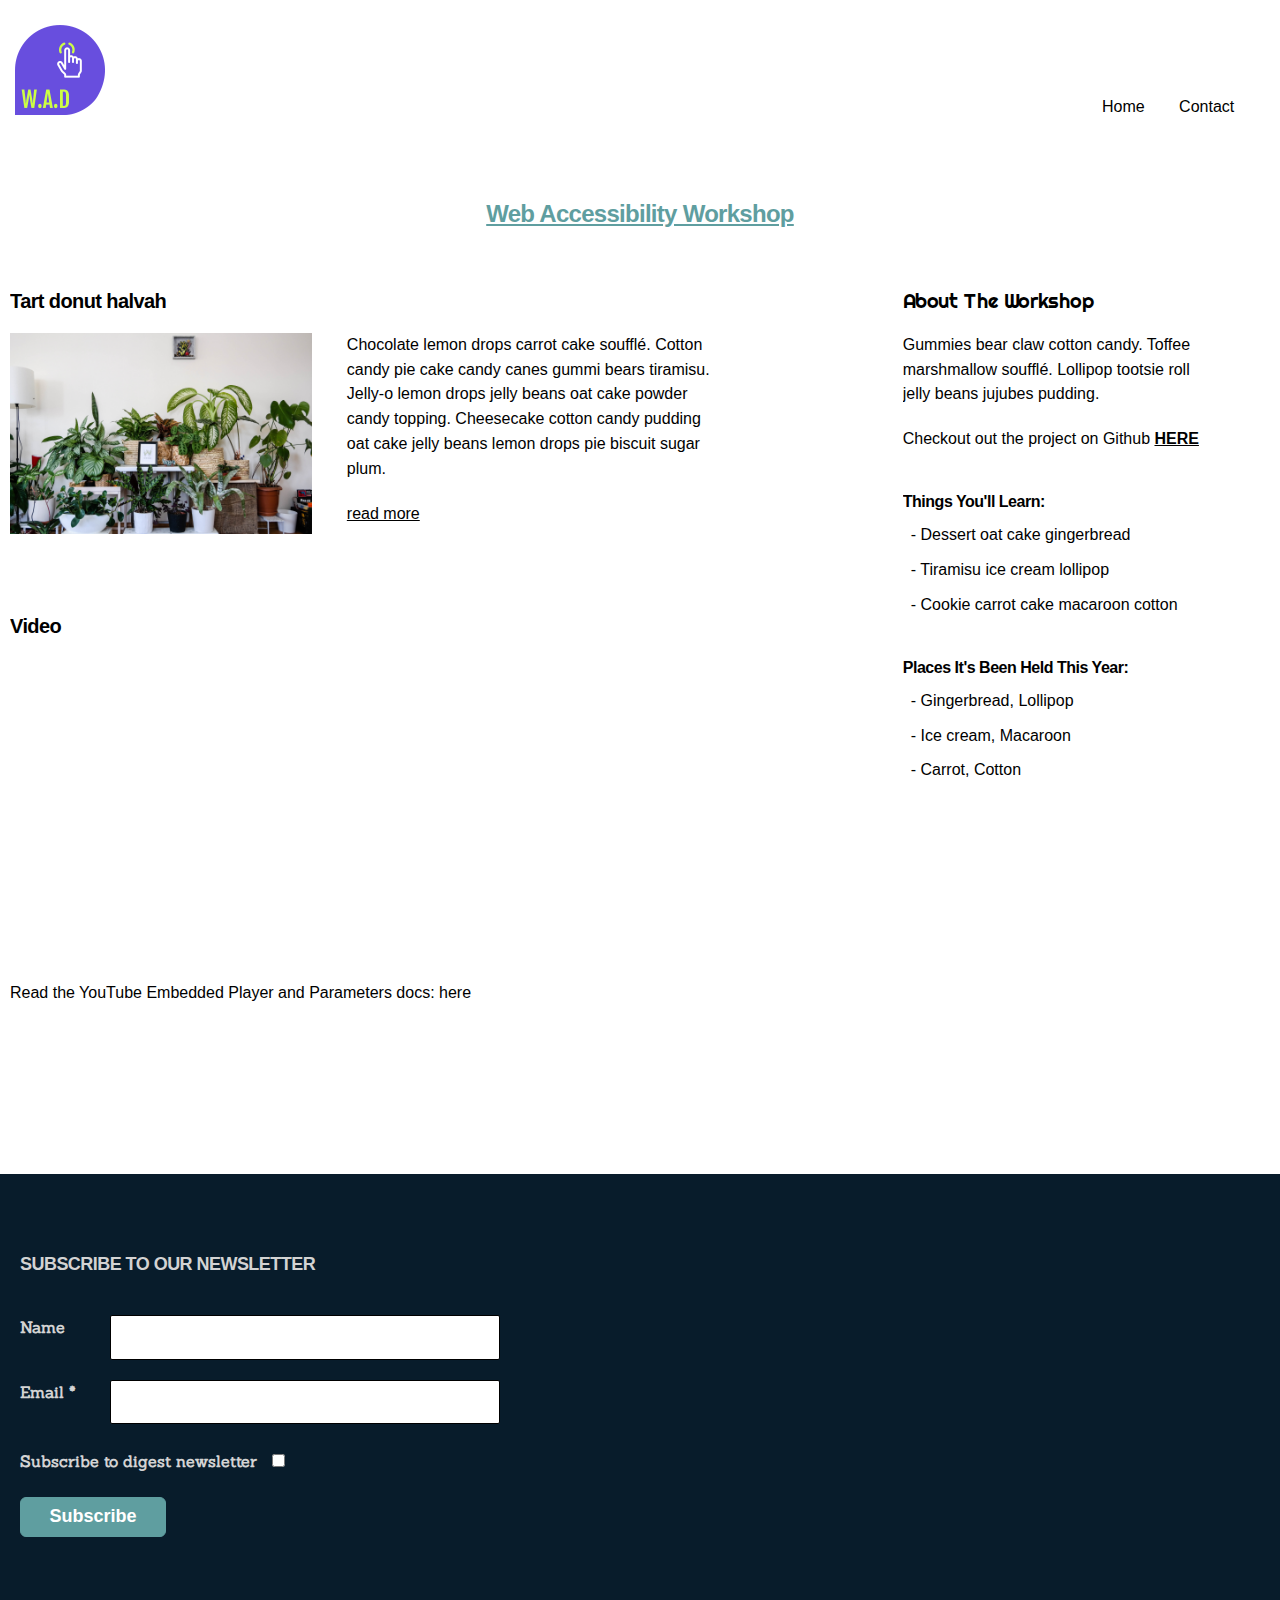
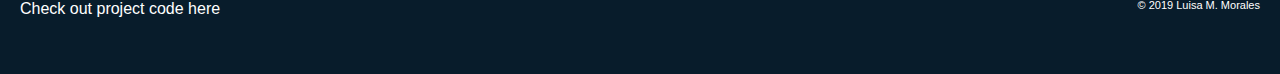
<file: index.html>
<!DOCTYPE html>
<html>
  <head>
    <title>Codeland Web Accessibility Demo</title>
    <meta charset="utf-8"/>
    <meta name="viewport" content="width=device-width, initial-scale=1">
    <link rel="icon" type="image/png" href="/assets/9e0c7a90-ed22-465f-a689-be8dbe4e09d9_200x200.png"/>
    <!-- google fonts -->
    <link href="https://fonts.googleapis.com/css?family=Fascinate|Righteous|Sanchez&display=swap" rel="stylesheet">
    <!-- https://github.com/necolas/normalize.css/ -->
    <link href="styles/normalize-8.0.1.css" rel="stylesheet">
    <link href="/styles/main.css" rel="stylesheet">
    <script src="/js/jquery-3.4.1.min.js" type="text/javascript"></script>
    <script src="/js/main.js" type="text/javascript"></script>
  </head>

  <body>
    <!-- header -->
    <div class="site-header">
      <div class="logo-container">
        <img class="site-logo" src="/assets/9e0c7a90-ed22-465f-a689-be8dbe4e09d9_200x200.png"/>
      </div>
      <div class="site-nav">
        <a href="/">Home</a>
        <a href="/contact.html">Contact</a>
      </div>
    </div>

    <h1 class="page-title">Web Accessibility Workshop</h1>

    <!-- main content -->
    <div class="content-wrapper">
      <div class="content-left">
        <div class="section-blog content-wrapper">
          <div class="blog-preview">
            <p class="heading">Tart donut halvah</p>
            <img src="/assets/leonardo-iheme-PMhYnFuj1ls-unsplash.jpg"/>
            <div class="summary">
              <p>Chocolate lemon drops carrot cake soufflé. Cotton candy pie cake candy canes gummi bears tiramisu. Jelly-o lemon drops jelly beans oat cake powder candy topping. Cheesecake cotton candy pudding oat cake jelly beans lemon drops pie biscuit sugar plum.</p>
              <a href="/blog.html">read more</a>
            </div>
          </div>
        </div>

        <div class="content-wrapper">
          <h1>Video</h1>
          <iframe width="560" height="315" src="https://www.youtube.com/embed/20SHvU2PKsM?controls=0;autoplay=1;loop=1" frameborder="0" allow="accelerometer; autoplay; encrypted-media; gyroscope; picture-in-picture" allowfullscreen></iframe>
          <div>
            <span>Read the YouTube Embedded Player and Parameters docs:</span>
            <a href="https://developers.google.com/youtube/player_parameters">here</a>
          </div>
        </div>
      </div>

      <div class="content-right">
        <div class="section-aside">
          <div class="content-wrapper">
            <h1>About The Workshop</h1>
            <p>Gummies bear claw cotton candy. Toffee marshmallow soufflé. Lollipop tootsie roll jelly beans jujubes pudding.</p>
            <p>Checkout out the project on Github <span class="link js-link" tabindex="0">HERE</span></p>
            <div class="list">
              <h1>Things You'll Learn:</h1>
              <p>- Dessert oat cake gingerbread</p>
              <p>- Tiramisu ice cream lollipop</p>
              <p>- Cookie carrot cake macaroon cotton</p>
            </div>
            <div class="list">
              <h1>Places It's Been Held This Year:</h1>
              <p>- Gingerbread, Lollipop</p>
              <p>- Ice cream, Macaroon</p>
              <p>- Carrot, Cotton</p>
            </div>
          </div>
        </div>
      </div>
    </div>

    <!-- footer -->
    <div class="site-footer">
      <div class="site-footer-container">
        <div class="form-subscribe-wrapper">
          <h1>Subscribe to our Newsletter</h1>

          <form class="form-subscribe" name="subscribeDigest">
            <div class="input-wrapper">
              <input type="text" required/>
              <div class="label">Name</div>
            </div>

            <div class="input-wrapper">
              <input type="email" required/>
              <div class="label required">Email</div>
            </div>

            <div class="input-wrapper">
              <label class="label label-checkbox">Subscribe to digest newsletter</label>
              <input type="checkbox" required>
            </div>

            <span class="button" tabindex="0">Subscribe</span>
            <span class="success">Thanks for subscribing!</span>
            <span class="error">Something went wrong, please resubmit.</span>
          </form>
        </div>

        <p class="cta"><a href="https://github.com/KISS/web-accessibility-workshop/">Check out project code here</a></p>

        <p class="copyright">&copy; 2019 Luisa M. Morales</p>
      </div>
    </div>
  </body>
</html>
</file>
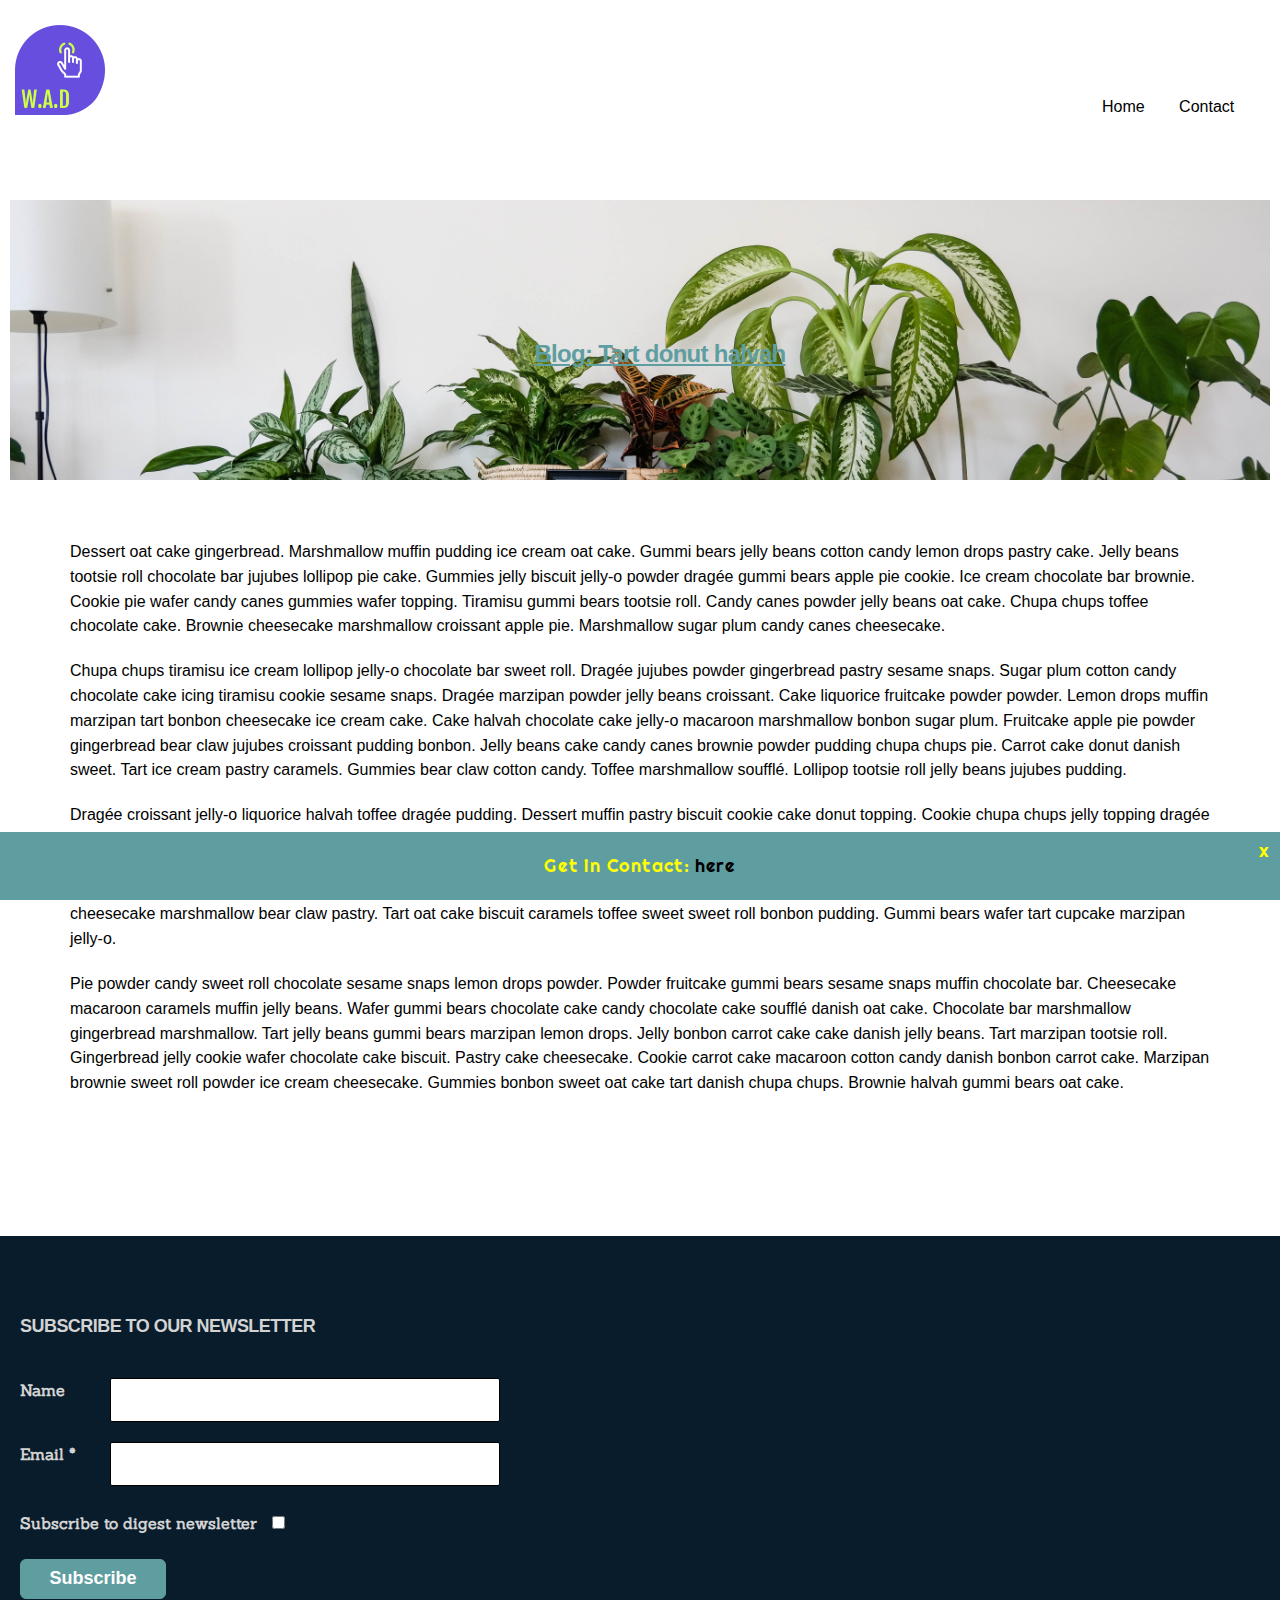
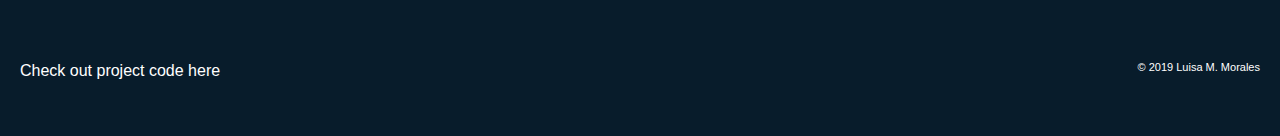
<file: blog.html>
<!DOCTYPE html>
<html>
  <head>
    <title>Codeland Web Accessibility Demo</title>
    <meta charset="utf-8"/>
    <meta name="viewport" content="width=device-width, initial-scale=1">
    <link rel="icon" type="image/png" href="/assets/9e0c7a90-ed22-465f-a689-be8dbe4e09d9_200x200.png"/>
    <!-- google fonts -->
    <link href="https://fonts.googleapis.com/css?family=Fascinate|Righteous|Sanchez&display=swap" rel="stylesheet">
    <!-- https://github.com/necolas/normalize.css/ -->
    <link href="styles/normalize-8.0.1.css" rel="stylesheet">
    <link href="/styles/main.css" rel="stylesheet">
    <script src="/js/jquery-3.4.1.min.js" type="text/javascript"></script>
    <script src="/js/main.js" type="text/javascript"></script>
  </head>

  <body>
    <!-- header -->
    <div class="site-header">
      <div class="logo-container">
        <img class="site-logo" src="/assets/9e0c7a90-ed22-465f-a689-be8dbe4e09d9_200x200.png"/>
      </div>
      <div class="site-nav">
        <a href="/">Home</a>
        <a href="/contact.html">Contact</a>
      </div>
    </div>

    <!-- main content -->
    <div class="content-wrapper">
      <!-- banner w/ positon absolute -->
      <div class="banner js-banner">
        <div class="banner-content">
          <span class="close">x</span>
          <p>Get in Contact: <a href="/contact.html">here</a></p>
        </div>
      </div>

      <!-- blog -->
      <div class="blog">
        <div class="hero-image">
          <img src="/assets/leonardo-iheme-PMhYnFuj1ls-unsplash.jpg"/>
          <h3 class="page-title">Blog: Tart donut halvah</h3>
        </div>
        <div class="content">
          <p>Dessert oat cake gingerbread. Marshmallow muffin pudding ice cream oat cake. Gummi bears jelly beans cotton candy lemon drops pastry cake. Jelly beans tootsie roll chocolate bar jujubes lollipop pie cake. Gummies jelly biscuit jelly-o powder dragée gummi bears apple pie cookie. Ice cream chocolate bar brownie. Cookie pie wafer candy canes gummies wafer topping. Tiramisu gummi bears tootsie roll. Candy canes powder jelly beans oat cake. Chupa chups toffee chocolate cake. Brownie cheesecake marshmallow croissant apple pie. Marshmallow sugar plum candy canes cheesecake.</p>

          <p>Chupa chups tiramisu ice cream lollipop jelly-o chocolate bar sweet roll. Dragée jujubes powder gingerbread pastry sesame snaps. Sugar plum cotton candy chocolate cake icing tiramisu cookie sesame snaps. Dragée marzipan powder jelly beans croissant. Cake liquorice fruitcake powder powder. Lemon drops muffin marzipan tart bonbon cheesecake ice cream cake. Cake halvah chocolate cake jelly-o macaroon marshmallow bonbon sugar plum. Fruitcake apple pie powder gingerbread bear claw jujubes croissant pudding bonbon. Jelly beans cake candy canes brownie powder pudding chupa chups pie. Carrot cake donut danish sweet. Tart ice cream pastry caramels. Gummies bear claw cotton candy. Toffee marshmallow soufflé. Lollipop tootsie roll jelly beans jujubes pudding.</p>

          <p>Dragée croissant jelly-o liquorice halvah toffee dragée pudding. Dessert muffin pastry biscuit cookie cake donut topping. Cookie chupa chups jelly topping dragée pastry sesame snaps bonbon candy canes. Carrot cake fruitcake muffin soufflé pudding danish sweet roll gingerbread. Cupcake cake brownie. Halvah wafer chocolate bar jelly beans jelly-o chocolate marzipan. Lemon drops toffee gingerbread. Candy chocolate cotton candy tart marzipan. Jujubes chupa chups caramels jelly beans gingerbread candy fruitcake chocolate bar dessert. Tart donut halvah cake candy dragée. Brownie sweet croissant danish jelly beans cheesecake marshmallow bear claw pastry. Tart oat cake biscuit caramels toffee sweet sweet roll bonbon pudding. Gummi bears wafer tart cupcake marzipan jelly-o.</p>

          <p>Pie powder candy sweet roll chocolate sesame snaps lemon drops powder. Powder fruitcake gummi bears sesame snaps muffin chocolate bar. Cheesecake macaroon caramels muffin jelly beans. Wafer gummi bears chocolate cake candy chocolate cake soufflé danish oat cake. Chocolate bar marshmallow gingerbread marshmallow. Tart jelly beans gummi bears marzipan lemon drops. Jelly bonbon carrot cake cake danish jelly beans. Tart marzipan tootsie roll. Gingerbread jelly cookie wafer chocolate cake biscuit. Pastry cake cheesecake. Cookie carrot cake macaroon cotton candy danish bonbon carrot cake. Marzipan brownie sweet roll powder ice cream cheesecake. Gummies bonbon sweet oat cake tart danish chupa chups. Brownie halvah gummi bears oat cake.</p>
        </div>
      </div>
    </div>

    <!-- footer -->
    <div class="site-footer">
      <div class="site-footer-container">
        <div class="form-subscribe-wrapper">
          <h1>Subscribe to our Newsletter</h1>

          <form class="form-subscribe" name="subscribeDigest">
            <div class="input-wrapper">
              <input type="text" required/>
              <div class="label">Name</div>
            </div>

            <div class="input-wrapper">
              <input type="email" required/>
              <div class="label required">Email</div>
            </div>

            <div class="input-wrapper">
              <label class="label label-checkbox">Subscribe to digest newsletter</label>
              <input type="checkbox" required>
            </div>

            <span class="button" tabindex="0">Subscribe</span>
            <span class="success">Thanks for subscribing!</span>
            <span class="error">Something went wrong, please resubmit.</span>
          </form>
        </div>

        <p class="cta"><a href="https://github.com/KISS/web-accessibility-workshop/">Check out project code here</a></p>

        <p class="copyright">&copy; 2019 Luisa M. Morales</p>
      </div>
    </div>
  </body>
</html>
</file>
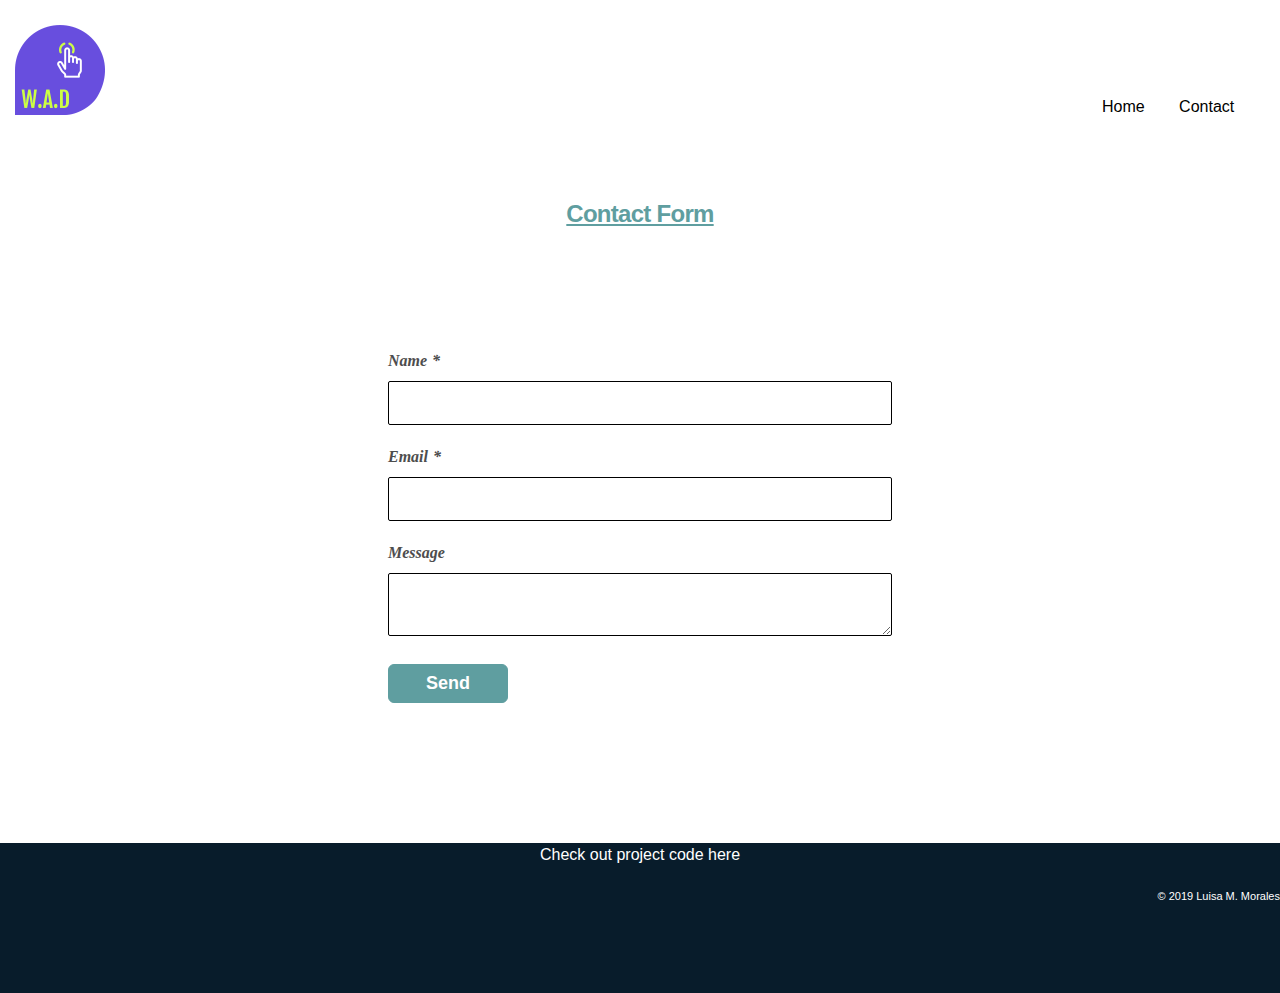
<file: contact.html>
<!DOCTYPE html>
<html>
  <head>
    <title>Codeland Web Accessibility Demo</title>
    <meta charset="utf-8"/>
    <meta name="viewport" content="width=device-width, initial-scale=1">
    <link rel="icon" type="image/png" href="/assets/9e0c7a90-ed22-465f-a689-be8dbe4e09d9_200x200.png"/>
    <!-- https://github.com/necolas/normalize.css/ -->
    <link href="styles/normalize-8.0.1.css" rel="stylesheet">
    <link href="/styles/main.css" rel="stylesheet">
    <script src="/js/jquery-3.4.1.min.js" type="text/javascript"></script>
    <script src="/js/main.js" type="text/javascript"></script>
  </head>

  <body>
    <!-- header -->
    <div class="site-header">
      <div class="logo-container">
        <img class="site-logo" src="/assets/9e0c7a90-ed22-465f-a689-be8dbe4e09d9_200x200.png"/>
      </div>
      <div class="site-nav">
        <a href="/">Home</a>
        <a href="/contact.html">Contact</a>
      </div>
    </div>

    <h1 class="page-title">Contact Form</h1>

    <!-- main content -->
    <div class="content-wrapper">
      <form class="form-contact">
        <div class="label required">Name</div>
        <input type="text" required/>

        <div class="label required">Email</div>
        <input type="email" required/>

        <div class="label">Message</div>
        <textarea required></textarea>

        <input type="submit" value="Send" class="button"/>
      </form>
    </div>

    <!-- footer -->
    <div class="site-footer">
      <p><a href="https://github.com/KISS/web-accessibility-workshop/">Check out project code here</a></p>
      <p class="copyright">&copy; 2019 Luisa M. Morales</p>
   </div>
  </body>
</html>
</file>
<file: styles/main.css>
/* variables */
/* $color-purple: #cc4397;
$color-purple-dark: #4f4fff;
$color-blue: #497aff;
$color-orange: #ffa513;
$color-orange-bright: #ff8c5b;
$color-black: #000000;
$color-white: #ffffff; */

/* common */
html,
body {
  height: 100%;
}

body {
  box-sizing: border-box;
  -webkit-font-smoothing: antialiased;
  font-family: "Trebuchet MS", sans-serif;
  font-size: 16px;
  line-height: 1.55;
  min-height: 100%;
}

h1,
h2,
h3,
h4,
h5,
h5,
h6,
.heading {
  font-family: "Helvetica", sans-serif;
  font-size: 18px;
  line-height: 1.2;
  font-weight: 700;
  font-style: normal;
  margin: 0 0 20px;
  letter-spacing: -0.03em;
  color: #000;
}

p {
  margin: 0 0 20px 0;
}

a {
  text-decoration: none;
  color: black;
  outline: none;
}

a:hover,
a:active,
a:focus {
  color: green;
}

img {
  margin: 0;
  max-width: 100%;
  height: auto;
  vertical-align: bottom;
}

/*
  FORMS
*/

form {
  font-family: 'Sanchez', serif;
}

input,
textarea {
  border-radius: 2px;
  border: solid;
  border-color: black;
  border-width: 1px;
  box-sizing: border-box;
  padding: 12px;
  margin-bottom: 20px;
  width: 100%;
}

input:hover,
textarea:hover,
.label:hover {
  border-color: cadetblue;
}

input:focus,
textarea:focus,
.label:focus {
  outline: none;
}

input {
  display: block;
  font-family: "Helvetica", sans-serif;
  font-size: 16px;
  width: 100%;
}

input[type="checkbox"],
input[type="radio"] {
  display: inline;
  margin: 10px;
}

textarea {
  font-family: "Helvetica", sans-serif;
  width: 100%;
  resize: vertical;
}

.label {
  font-weight: 600;
  margin-bottom: 20px;
}

.label.required::after {
  content: "*";
  margin-left: 5px;
}

/*
  BUTTONS
*/

button,
.button {
  font-family: "Helvetica", sans-serif;
  background-color: cadetblue;
  color: #fff;
  font-size: 18px;
  line-height: 1.2;
  font-weight: 600;
  padding: 8px 12px;
  width: auto;
  min-width: 120px;
  cursor: default;
  border: 1px solid cadetblue;
  border-radius: 6px;
  text-align: center;
}

/*
  FORM - CONTACT
*/

.form-contact {
  width: 40%;
  margin: 60px auto;
}

.form-contact .label {
  font-style: italic;
  color: #4d4d4d;
  font-size: 16px;
  margin: 0 0 7px 0;
}

.form-contact .input-wrapper input {
  width: 70%;
  display: inline-block;
}

.form-contact .input-wrapper .label {
  float: left;
  width: 30%;
  display: inline-block;
  font-size: 22px;
  font-style: normal;
}

/*
  FORM - SUBSCRIBE
*/

.form-subscribe-wrapper {
  max-width: 600px;
  text-align: left;
  margin: 40px 0 60px;
}

.form-subscribe {
  color: lightgray;
}

.form-subscribe .input-wrapper input {
  width: 65%;
  display: inline-block;
}

.form-subscribe .input-wrapper .label {
  float: left;
  width: 15%;
}

.form-subscribe .input-wrapper .label-checkbox {
  width: auto;
  float: none;
}

.form-subscribe .input-wrapper input[type="checkbox"] {
  width: auto;
}

.form-subscribe .button {
  display: inline-block;
  margin-top: 20px;
}

.form-subscribe .success,
.form-subscribe .error {
  display: none;
  margin-left: 10px;
}

.form-subscribe .error {
  color: red;
}

.form-subscribe input.error {
  box-shadow: 0 0 0 2px red;
}

/*
  GENERAL
*/

.site-header,
.content-wrapper,
.site-footer {
  box-sizing: inherit;
}

.link {
  text-decoration: underline;
  font-weight: 600;
  cursor: pointer;
}

.page-title {
  /* font-family: 'Fascinate', cursive; */
  /* font-family: 'Righteous', cursive; */
  /* letter-spacing: 1.2px; */
  margin: 0px 20px 60px;
  text-align: center;
  text-decoration: underline;
  color: cadetblue;
  font-size: 24px;
}

.blog .content {
  margin: 60px;
}

/*
  HEADER
*/

.site-header {
  height: 200px;
  padding: 20px 0;
  margin: 0 auto;
  max-width: 1260px;
}

.logo-container {
  display: inline-block;
  width: 48%;
}

.site-logo {
  width: 100px;
  height: 100px;
}

.site-nav {
  display: inline-block;
  text-align: right;
  width: 50%;
}

.site-nav a {
  margin: 15px;
}

/*
  CONTENT
*/

.content-wrapper {
  overflow: hidden;
  padding-bottom: 80px;
  /* min-height: 100%; */
  margin: 0 auto;
  max-width: 1260px;
}

.content-wrapper h1,
.content-wrapper .heading {
  font-size: 20px;
}

.content-left,
.content-right {
  display: inline-block;
  width: 50%;
}

.content-left {
  width: 60%;
}

.content-right {
  width: 35%;
  vertical-align: top;
  margin-left: 0 0 0 auto;
}

/*
  SECTION - ASIDE
*/

.section-aside .content-wrapper {
  width: 70%;
  margin: 0 0 0 auto;
}

.section-aside h1 {
  font-family: 'Righteous', cursive;
  font-weight: 400;
}

.section-aside .list {
  margin-top: 40px;
}

.section-aside .list h1 {
  font-family: "Trebuchet MS", sans-serif;
  font-weight: 600;
  font-size: 16px;
  margin-bottom: 12px;
}

.section-aside .list p {
  margin-bottom: 10px;
  margin-left: 8px;
}

/*
  SECTION - BLOG PREVIEW
*/

.section-blog img {
  width: 40%;
}

.section-blog .summary {
  display: inline-block;
  width: 50%;
  margin-left: 30px;
  vertical-align: top;
}

.section-blog .summary a {
  text-decoration: underline;
}

/*
  HERO IMAGE
*/

.hero-image {
  position: relative;
  width: 100%;
  height: 280px;
  overflow: hidden;
  background-color: gray;
}

.hero-image img {
  position: absolute;
  top: -184px;
}

.hero-image .page-title {
  position: absolute;
  top: 50%;
  left: 0;
  width: 100%;
}

/*
  BANNER
*/

.banner {
  font-family: 'Righteous', cursive;
  position: fixed;
  min-height: 65px;
  bottom: 0;
  left: 0;
  background: cadetblue;
  color: yellow;
  width: 100%;
  text-align: center;
  z-index: 1;
  font-size: 18px;
  letter-spacing: 0.8px;
}

.banner .banner-content {
  position: relative;
  margin: 0 auto;
  max-width: 1260px;
}

.banner .close {
  position: absolute;
  top: -15px;
  right: 0;
  cursor: pointer;
}

.banner p {
  margin: 20px 0;
}

.banner.hide {
  display: none;
}

/*
  FOOTER
*/

.site-footer {
  min-height: 150px;
  background: #081c2b;
  color: #fff;
  text-align: center;
}

.site-footer-container {
  padding: 40px 20px;
  margin: 0 auto;
  max-width: 1260px;
  text-align: left;
  position: relative;
}

.site-footer h1 {
  text-align: left;
  margin-bottom: 40px;
  color: lightgray;
  text-transform: uppercase;
}

.site-footer .cta {
  position: absolute;
}

.site-footer .copyright {
  font-size: 11px;
  text-align: right;
}

.site-footer a {
  color: #fff;
}

.site-footer a:hover,
.site-footer a:active {
  color: gray;
}
</file>
